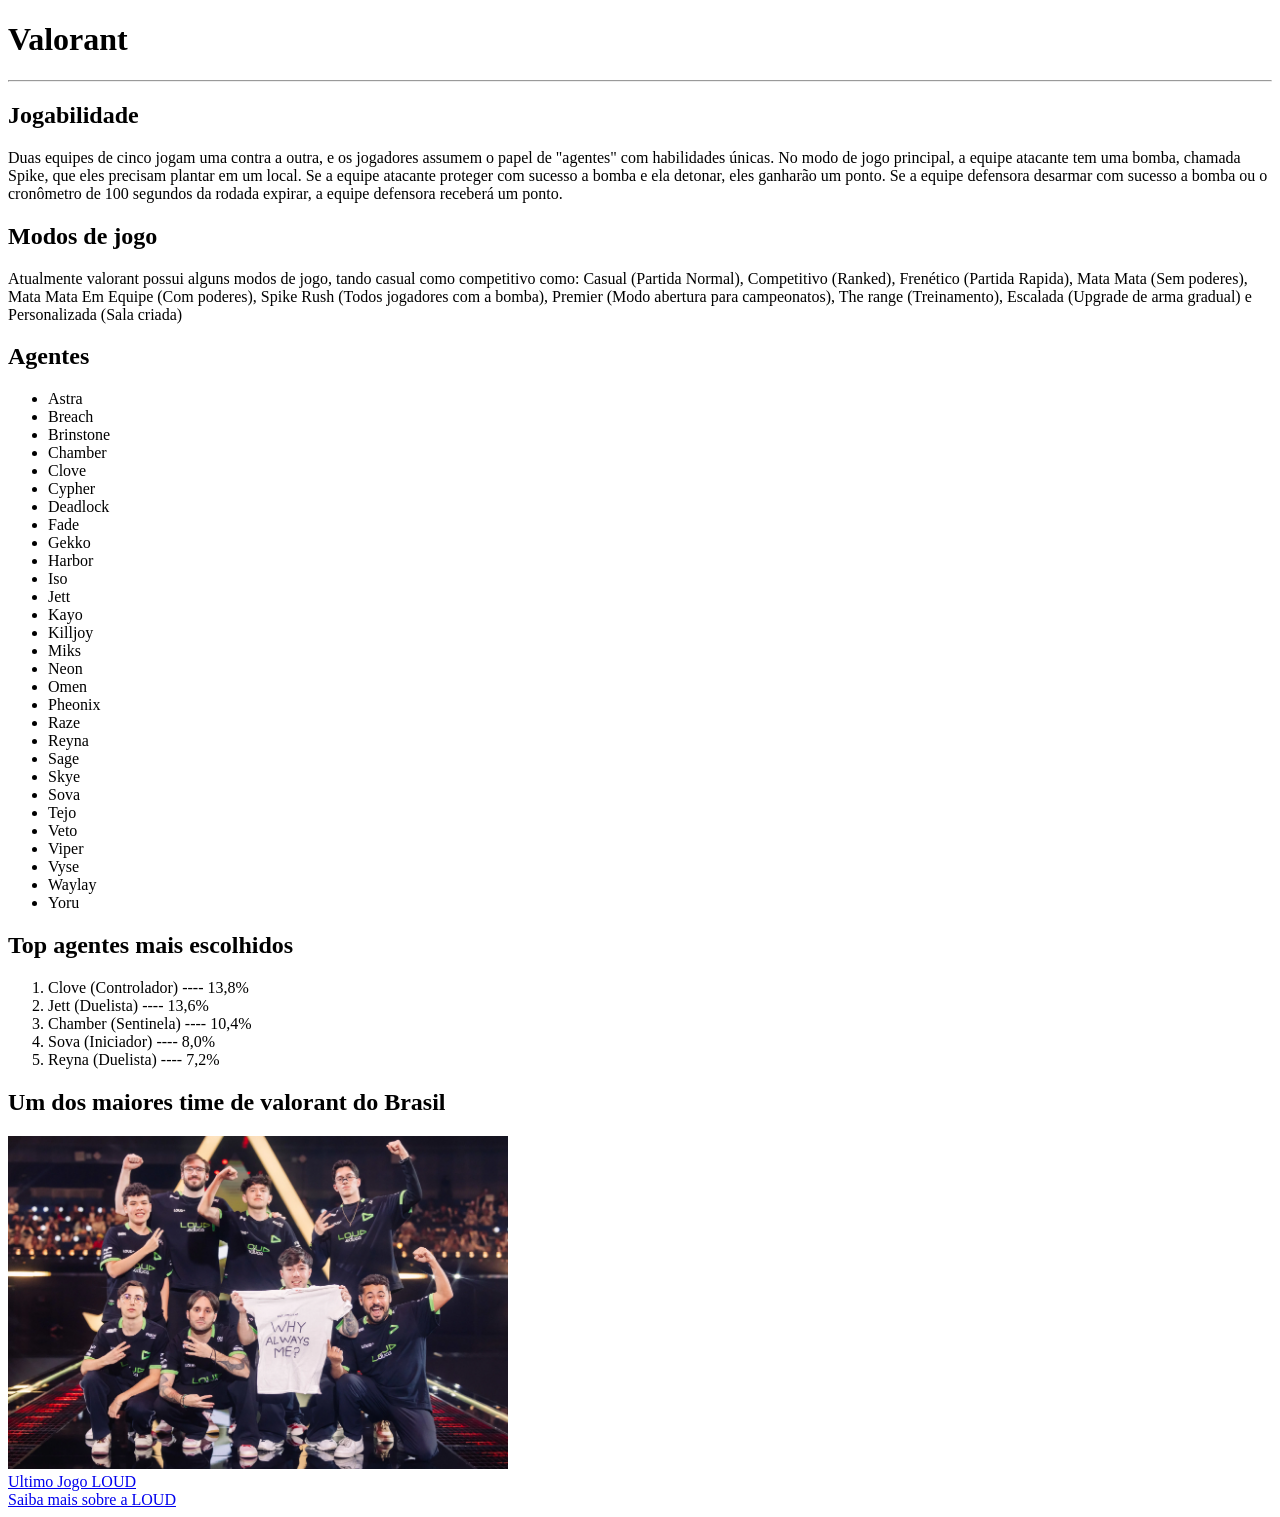
<file: Atividade 1/index.html>
<!DOCTYPE html>
<html lang="pt-br">
<head>
    <meta charset="UTF-8">
    <meta name="viewport" content="width=device-width, initial-scale=1.0">
    <title>Valorant</title>
</head>
<body>
    <header> 
        <h1>Valorant</h1> 
        <hr>  
    </header>

    <main> 
        <section>  

            <h2>Jogabilidade</h2> 

            <p>Duas equipes de cinco jogam uma contra a outra, e os jogadores assumem o papel de "agentes" com habilidades únicas. No modo de jogo principal, a equipe atacante tem uma bomba, chamada Spike, que eles precisam plantar em um local. Se a equipe atacante proteger com sucesso a bomba e ela detonar, eles ganharão um ponto. Se a equipe defensora desarmar com sucesso a bomba ou o cronômetro de 100 segundos da rodada expirar, a equipe defensora receberá um ponto.</p> 

            <h2>Modos de jogo</h2> 

            <p>Atualmente valorant possui alguns modos de jogo, tando casual como competitivo como: Casual (Partida Normal), Competitivo (Ranked), Frenético (Partida Rapida), Mata Mata (Sem poderes), Mata Mata Em Equipe (Com poderes), Spike Rush (Todos jogadores com a bomba), Premier (Modo abertura para campeonatos), The range (Treinamento), Escalada (Upgrade de arma gradual) e Personalizada (Sala criada)</p> 

        </section>
        
        <section> 

            <h2 class="agentes">Agentes</h2> 
            <ul> 
                
                <li>Astra</li> 
                <li>Breach</li>
                <li>Brinstone</li>
                <li>Chamber</li>
                <li>Clove</li>
                <li>Cypher</li>
                <li>Deadlock</li>
                <li>Fade</li>
                <li>Gekko</li>
                <li>Harbor</li>
                <li>Iso</li>
                <li>Jett</li>
                <li>Kayo</li>
                <li>Killjoy</li>
                <li>Miks</li>
                <li>Neon</li>
                <li>Omen</li>
                <li>Pheonix</li>
                <li>Raze</li>
                <li>Reyna</li>
                <li>Sage</li>
                <li>Skye</li>
                <li>Sova</li>
                <li>Tejo</li>
                <li>Veto</li>
                <li>Viper</li>
                <li>Vyse</li>
                <li>Waylay</li>
                <li>Yoru</li>
            </ul>

            <h2 id="topag">Top agentes mais escolhidos</h2> 
            <ol> 
                <li>Clove (Controlador) ---- 13,8%</li>
                <li>Jett (Duelista) ---- 13,6%</li>
                <li>Chamber (Sentinela) ---- 10,4%</li>
                <li>Sova (Iniciador) ---- 8,0%</li>
                <li>Reyna (Duelista) ---- 7,2%</li>
            </ol>

        </section>
        
        <section> 

            <h2>Um dos maiores time de valorant do Brasil</h2> 

            <img src="Imagens/Loud.png" alt="Imagem time da loud" width="500px"> 

            <br> 

            <a href="https://valorantesports.com/pt-BR/vod/115576361461142773/1/zQwjF0vp9-c" target="_blank">Ultimo Jogo LOUD</a> 

            <br> 

        </section>
    </main>
    
    <footer> 
        <a href="loud.html">Saiba mais sobre a LOUD</a> 
    </footer>
</body>
</html>
</file>
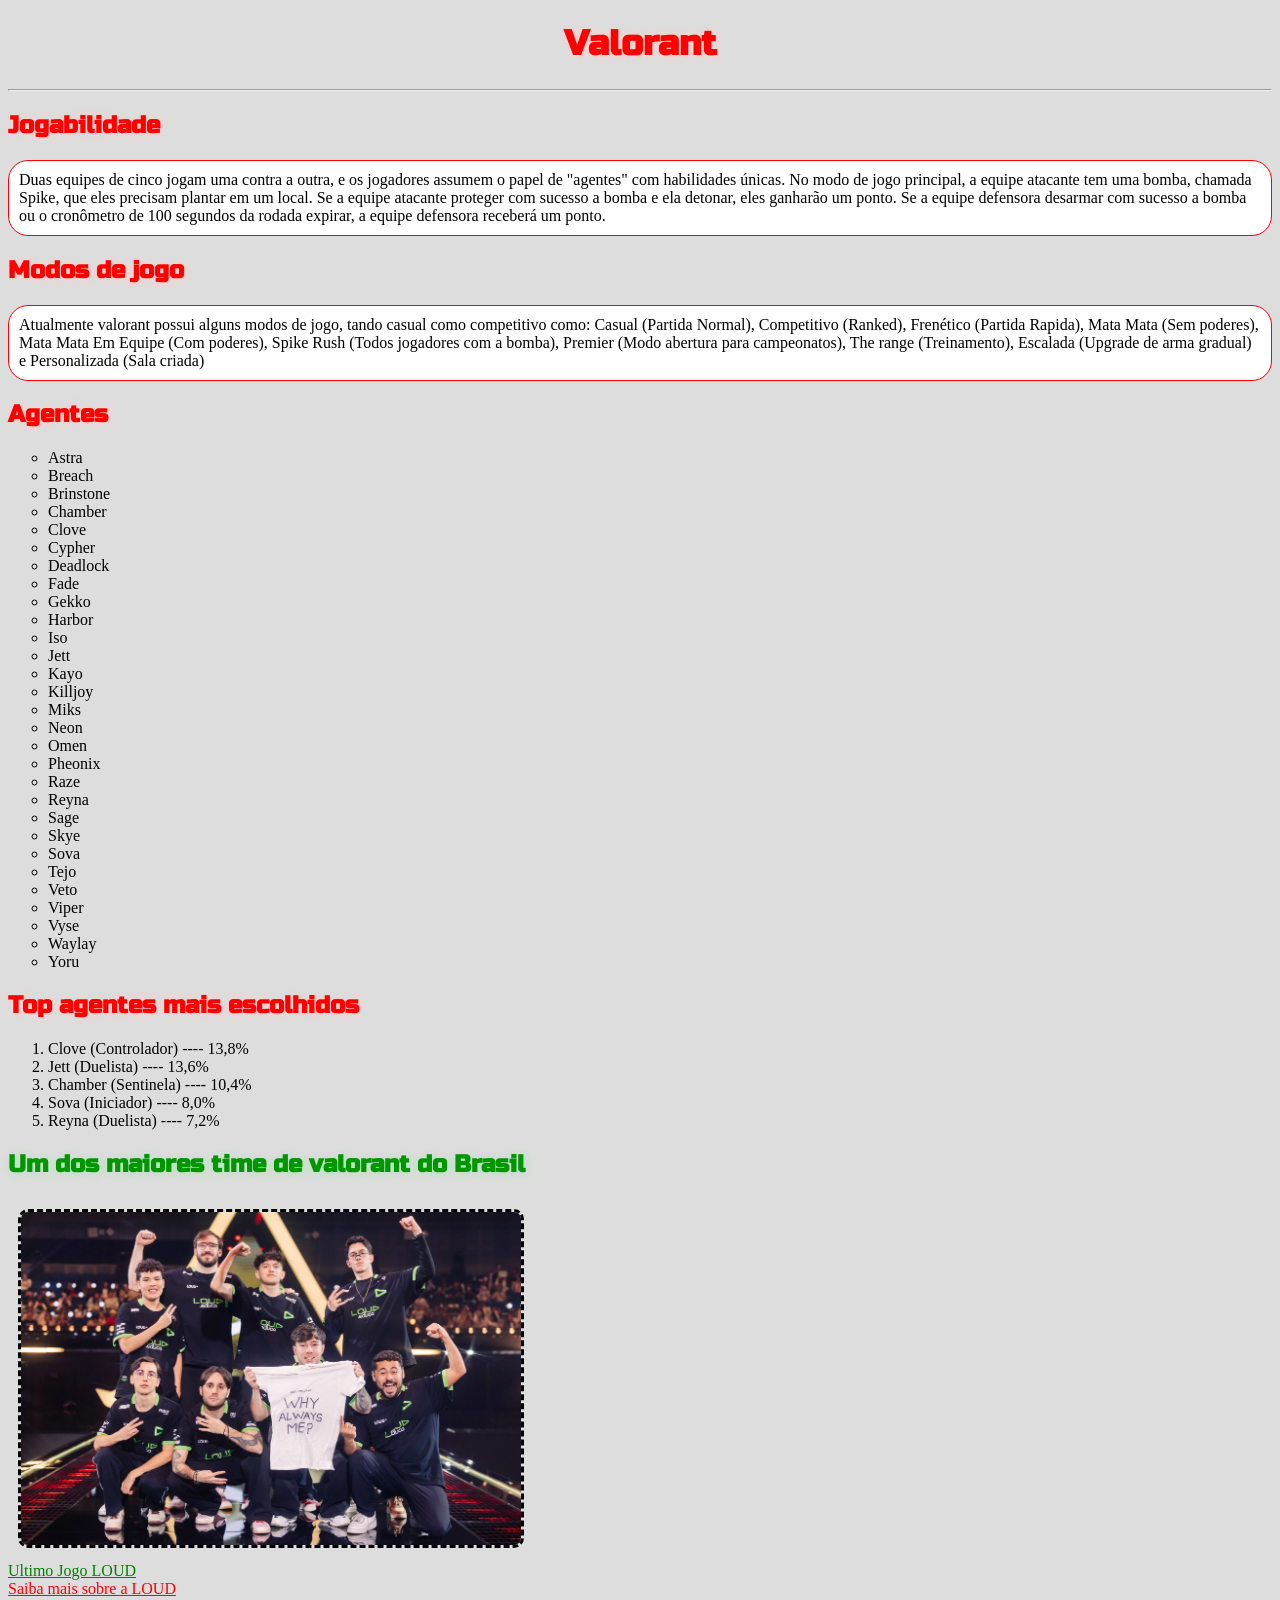
<file: Atividade 2/index.html>
<!DOCTYPE html>
<html lang="pt-br">
<head>
    <meta charset="UTF-8">
    <meta name="viewport" content="width=device-width, initial-scale=1.0">
    <title>Valorant</title>
    <link rel="icon" type="image/png" href="Imagens/Valorant.png"> <!--Icone da pagina-->
    <link rel="stylesheet" href="style.css">
    <link href="https://fonts.googleapis.com/css2?family=Russo+One&display=swap" rel="stylesheet"> <!--Importação da font do google fonts-->
</head>
<body>
    <header> <!--Cabeçalho-->
        <h1 class="valorant">Valorant</h1> 
        <hr>  
    </header>
 
    <main> <!--Parte mais importante do site-->
        <section> <!--Seção da descrição do jogo-->

            <h2>Jogabilidade</h2> 

            <p>Duas equipes de cinco jogam uma contra a outra, e os jogadores assumem o papel de "agentes" com habilidades únicas. No modo de jogo principal, a equipe atacante tem uma bomba, chamada Spike, que eles precisam plantar em um local. Se a equipe atacante proteger com sucesso a bomba e ela detonar, eles ganharão um ponto. Se a equipe defensora desarmar com sucesso a bomba ou o cronômetro de 100 segundos da rodada expirar, a equipe defensora receberá um ponto.</p> 

            <h2>Modos de jogo</h2> 

            <p>Atualmente valorant possui alguns modos de jogo, tando casual como competitivo como: Casual (Partida Normal), Competitivo (Ranked), Frenético (Partida Rapida), Mata Mata (Sem poderes), Mata Mata Em Equipe (Com poderes), Spike Rush (Todos jogadores com a bomba), Premier (Modo abertura para campeonatos), The range (Treinamento), Escalada (Upgrade de arma gradual) e Personalizada (Sala criada)</p> 

        </section>
        
        <section class="agentes">  <!--Seção dos agentes do jogo-->

            <h2>Agentes</h2> 
            <ul> 
                <li>Astra</li> 
                <li>Breach</li>
                <li>Brinstone</li>
                <li>Chamber</li>
                <li>Clove</li>
                <li>Cypher</li>
                <li>Deadlock</li>
                <li>Fade</li>
                <li>Gekko</li>
                <li>Harbor</li>
                <li>Iso</li>
                <li>Jett</li>
                <li>Kayo</li>
                <li>Killjoy</li>
                <li>Miks</li>
                <li>Neon</li>
                <li>Omen</li>
                <li>Pheonix</li>
                <li>Raze</li>
                <li>Reyna</li>
                <li>Sage</li>
                <li>Skye</li>
                <li>Sova</li>
                <li>Tejo</li>
                <li>Veto</li>
                <li>Viper</li>
                <li>Vyse</li>
                <li>Waylay</li>
                <li>Yoru</li>
            </ul>

            <h2>Top agentes mais escolhidos</h2> 
            <ol> 
                <li>Clove (Controlador) ---- 13,8%</li>
                <li>Jett (Duelista) ---- 13,6%</li>
                <li>Chamber (Sentinela) ---- 10,4%</li>
                <li>Sova (Iniciador) ---- 8,0%</li>
                <li>Reyna (Duelista) ---- 7,2%</li>
            </ol>

        </section>
        
        <section> <!--Seção do time-->

            <h2 id="loud">Um dos maiores time de valorant do Brasil</h2> 

            <img src="Imagens/Loud.png" class="loudteam" alt="Imagem time da loud" width="500px"> 

            <br> 

            <a href="https://valorantesports.com/pt-BR/vod/115576361461142773/1/zQwjF0vp9-c" target="_blank" class="ultimojogo">Ultimo Jogo LOUD</a> 

            <br> 

        </section>
    </main>
    
    <footer> <!--Rodapé-->
        <a href="loud.html" class="saibamais">Saiba mais sobre a LOUD</a> 
    </footer>
</body>
</html>
</file>
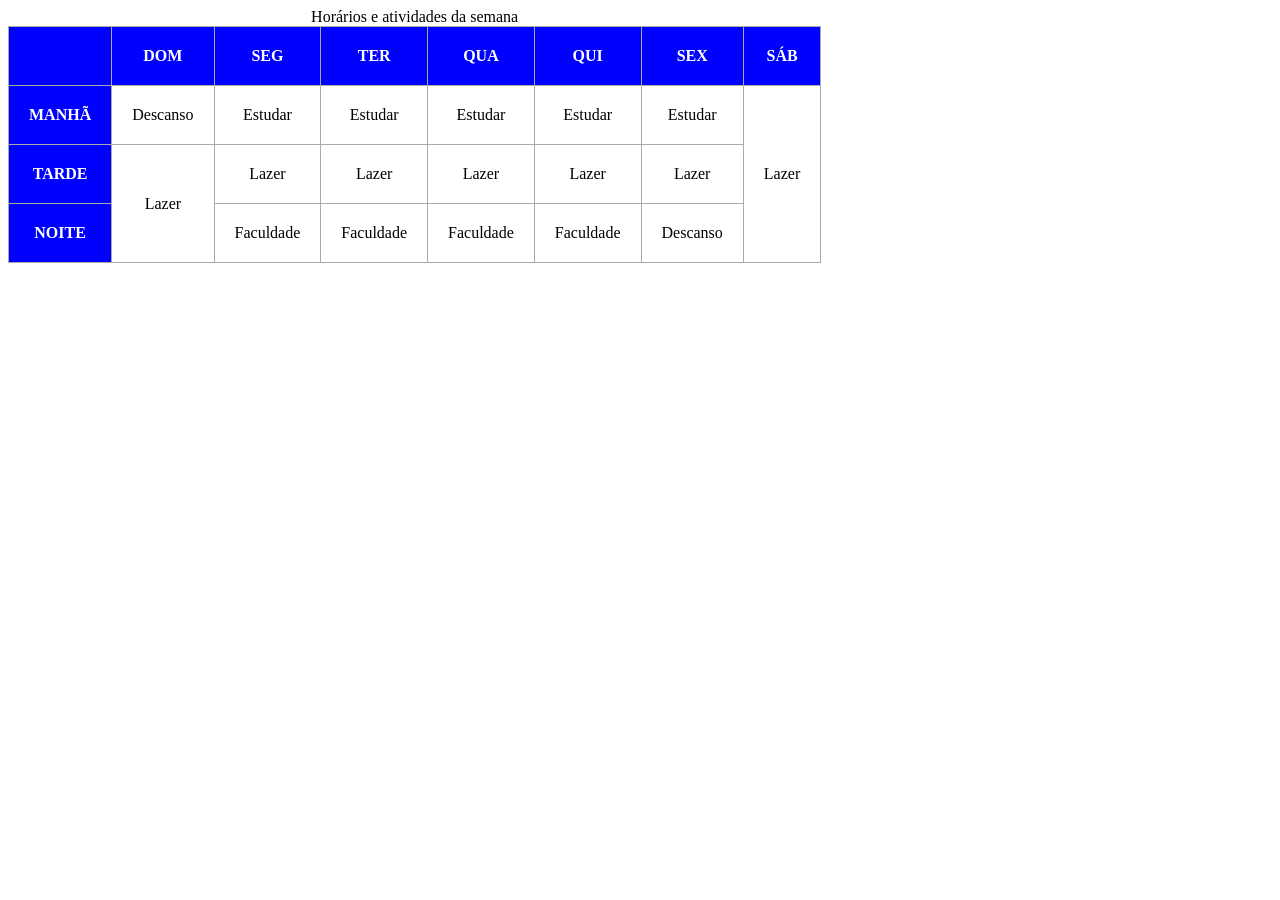
<file: Atividade 4/index.html>
<!DOCTYPE html>
<html lang="pt-br">
<head>
    <meta charset="UTF-8">
    <meta name="viewport" content="width=device-width, initial-scale=1.0">
    <title>Tabela</title>
    <style>
        table, th, td {
            border: 1px solid #aaa;
            padding: 18px 10px;
            text-align: center;
            border-collapse: collapse;
            text-align: center;
            padding: 20px;
        }
        .cabecalho{
            background-color: blue;
            color: white;
        }

    </style>
</head>
<body>
    <table>
        <caption>Horários e atividades da semana</caption>
        <tr class="cabecalho">
            <th></th>
            <th>DOM</th>
            <th>SEG</th>
            <th>TER</th>
            <th>QUA</th>
            <th>QUI</th>
            <th>SEX</th>
            <th>SÁB</th>
        </tr>
        <tr>
            <th class="cabecalho">MANHÃ</th>
            <td>Descanso</td>
            <td>Estudar</td>
            <td>Estudar</td>
            <td>Estudar</td>
            <td>Estudar</td>
            <td>Estudar</td>
            <td rowspan="3">Lazer</td>
        </tr>

        <tr>
            <th class="cabecalho">TARDE</th>
            <td rowspan="2">Lazer</td>
            <td>Lazer</td>
            <td>Lazer</td>
            <td>Lazer</td>
            <td>Lazer</td>
            <td>Lazer</td>
        </tr>

        <tr>
            <th class="cabecalho">NOITE</th>
            <td>Faculdade</td>
            <td>Faculdade</td>
            <td>Faculdade</td>
            <td>Faculdade</td>
            <td>Descanso</td>
        </tr>
    </table>
</body>
</html>
</file>
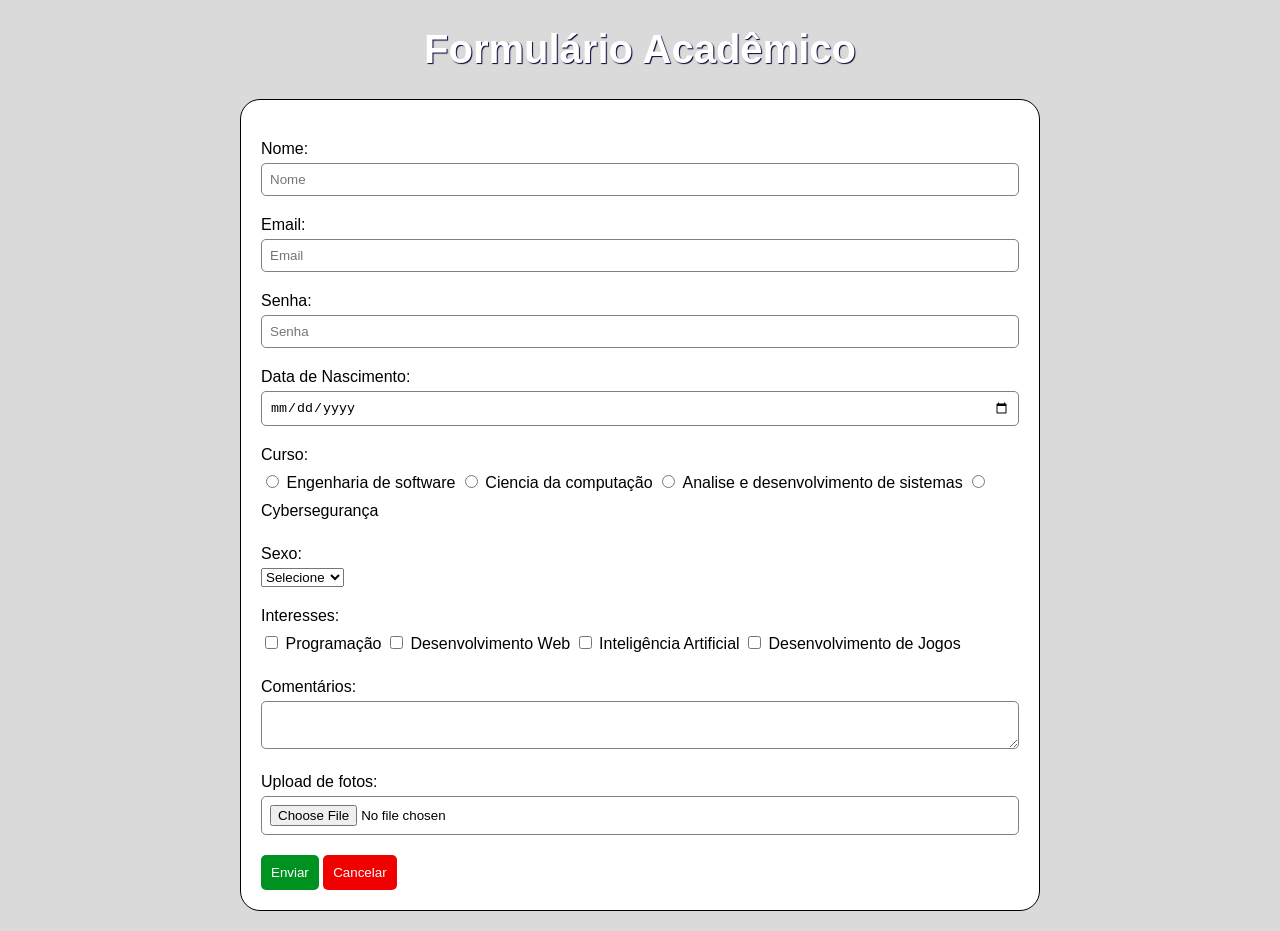
<file: Atividade 5/index.html>
<!DOCTYPE html>
<html lang="pt-br">
<head>
    <meta charset="UTF-8">
    <meta name="viewport" content="width=device-width, initial-scale=1.0">
    <title>Formulário</title>
    <style>
        form {
            width: 400px;
            margin: auto;
            background-color: white;
            padding: 20px;
            border-radius: 10px;
        }
        body {
            background-color: #dbdada;
            font-family: 'Gill Sans', 'Gill Sans MT', Calibri, 'Trebuchet MS', sans-serif;
            margin: 20px;
        }
        label {
            display: block;
            margin-bottom: 5px;
            margin-top: 20px;
        }
        input, textarea {
            border-radius: 5px;
            border: 1px solid gray;
            width: 100%;
            padding: 8px;
            box-sizing: border-box;
        }
        input:focus, textarea:focus {
            outline: none;
            border: 2px solid blue;
        }
        button {
            background-color: rgb(0, 146, 32);
            color: white;
            padding: 10px;
            border: none;
            border-radius: 5px;
            cursor: pointer;
        }


        @media (max-width: 600px) {
            form {
                width: 100%;
                padding: 15px;
            }
        }

        .cancelar{
            margin-top: 20px;
            background-color: rgb(241, 0, 0);
        }

        input[type="radio"] {
            width: auto;
        }

        .radio{
            display: inline-flex; 
            align-items: center;
            gap: 5px;
            margin-top: 5px;
        }

        .checkbox{
            display: inline-flex;
            align-items: center;
            gap: 5px;
            margin-top: 5px;
        }


        input[type="checkbox"] {
            width: auto;
        }

        h1{
            text-align: center;
            font-size: 40px;
            text-shadow: 1px 1px 1px rgb(0, 1, 51);
            color: white;
        }

        .enviar:hover {
            background-color: rgb(2, 90, 0);
        }

        .cancelar:hover {
            background-color: rgb(95, 0, 0);
        }

        main{
            width: 100%;
            max-width: 800px;
            margin: auto;
            background-color: white;
            padding: 20px;
            border-radius: 20px;
            border: 1px solid black;
            box-sizing: border-box;
        }

        input, textarea, select {
            max-width: 100%;
        }

    </style> 
</head>
<body>

    <header>
        <h1>Formulário Acadêmico</h1>
    </header>

    <main>
        
        <section>
            <label for="nome">Nome:</label>
            <input type="text" id="nome" name="nome" required placeholder="Nome">

            <label for="email">Email:</label>
            <input type="email" id="email" name="email" required placeholder="Email">

            <label for="senha">Senha:</label>
            <input type="password" id="senha" name="senha" required placeholder="Senha"> 

            <label for="data">Data de Nascimento:</label>
            <input type="date" id="data" name="data" required>
        </section>

        <section>

            <label>Curso:</label>

            <input type="radio" id="curso1" name="curso">
            <label class="radio" for="curso1">Engenharia de software</label>
            
            <input type="radio" id="curso2" name="curso">
            <label class="radio" for="curso2">Ciencia da computação</label>
            
            <input type="radio" id="curso3" name="curso">
            <label class="radio" for="curso3">Analise e desenvolvimento de sistemas</label>
            
            <input type="radio" id="curso4" name="curso">
            <label class="radio" for="curso4">Cybersegurança</label>
            

            <label for="sexo">Sexo:</label>
            <select name="Sexo" id="sexo" required>
                <option value="Sexo">Selecione</option>
                <option value="Masculino">Masculino</option>
                <option value="Feminino">Feminino</option>
            </select>

            <label>Interesses:</label>

            <input type="checkbox" id="interesses1" name="interesses">
            <label class="checkbox" for="interesses1">Programação</label>
            
            <input type="checkbox" id="interesses2" name="interesses">
            <label class="checkbox" for="interesses2">Desenvolvimento Web</label>
            
            <input type="checkbox" id="interesses3" name="interesses">
            <label class="checkbox" for="interesses3">Inteligência Artificial</label>
            
            <input type="checkbox" id="interesses4" name="interesses">
            <label class="checkbox" for="interesses4">Desenvolvimento de Jogos</label>

        </section>

        <section>

            <label for="comentarios">Comentários:</label>
            <textarea id="comentarios" name="comentarios"></textarea>

            <label for="foto">Upload de fotos:</label>
            <input type="file" id="foto" name="foto">

            <button class="enviar" type="submit">Enviar</button>

            <button class="cancelar" type="reset">Cancelar</button>
        </section>
        
    </main>
</body>
</html>
</file>
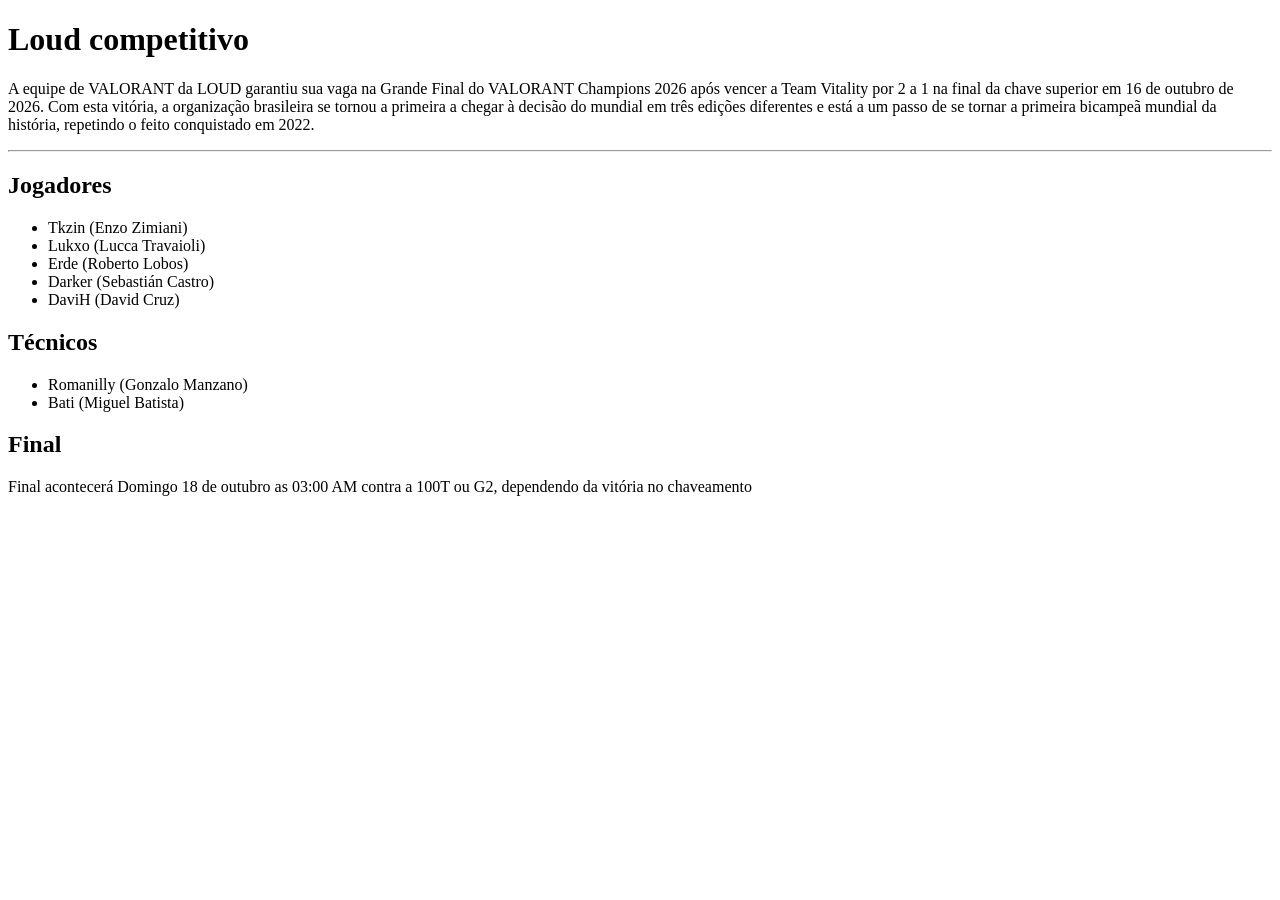
<file: Atividade 1/loud.html>
<!DOCTYPE html>
<html lang="pt-br">
<head>
    <meta charset="UTF-8">
    <meta name="viewport" content="width=device-width, initial-scale=1.0">
    <title>Loud 2026</title>
</head>
<body>
    <header> 
        <h1>Loud competitivo</h1> 
        <p>A equipe de VALORANT da LOUD garantiu sua vaga na Grande Final do VALORANT Champions 2026 após vencer a Team Vitality por 2 a 1 na final da chave superior em 16 de outubro de 2026.  Com esta vitória, a organização brasileira se tornou a primeira a chegar à decisão do mundial em três edições diferentes e está a um passo de se tornar a primeira bicampeã mundial da história, repetindo o feito conquistado em 2022.</p> <!--Parágrafo sobre o time-->

        <hr> 
    </header> 
    <main> 
        <section> 
            <h2>Jogadores</h2> 
            <ul> 
                <li>Tkzin (Enzo Zimiani)</li> 
                <li>Lukxo (Lucca Travaioli)</li>
                <li>Erde (Roberto Lobos)</li>
                <li>Darker (Sebastián Castro)</li>
                <li>DaviH (David Cruz)</li>
            </ul>

            <h2>Técnicos</h2> 
            <ul> 
                <li>Romanilly (Gonzalo Manzano)</li>
                <li>Bati (Miguel Batista)</li>
            </ul>
        </section>
    </main>

    <footer> 
        <h2>Final</h2> 
        <p>Final acontecerá Domingo 18 de outubro as 03:00 AM contra a 100T ou G2, dependendo da vitória no chaveamento</p> 
    </footer>
</body>
</html>
</file>
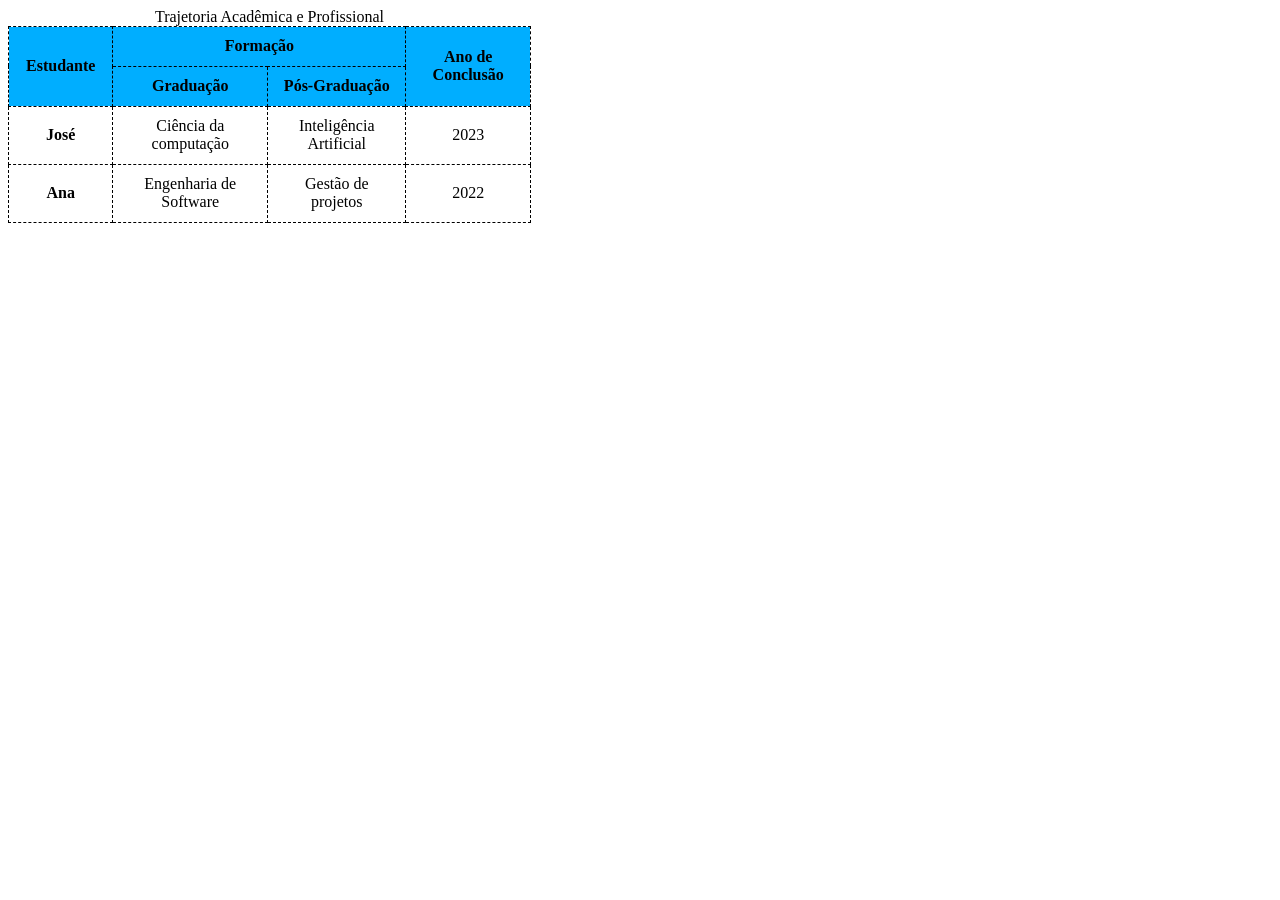
<file: Atividade 4/index2.html>
<!DOCTYPE html>
<html lang="pt-br">
<head>
    <meta charset="UTF-8">
    <meta http-equiv="X-UA-Compatible" content="IE=edge">
    <meta name="viewport" content="width=device-width, initial-scale=1.0">
    <title>Aula</title>
    <style>
        table, td, th{
            border: 1px dashed rgb(0, 0, 0);
            border-collapse: collapse;
            text-align: center;
            padding: 2%;
        }

        .cabecalho{
            background-color: rgb(0, 174, 255);
            font-weight: bold;
        }
    </style>
</head>
<body>

<table>
    <caption>Trajetoria Acadêmica e Profissional</caption>
    <tr class="cabecalho">
        <th rowspan="2" width="20%">Estudante</th>
        <th colspan="2">Formação</th>
        <th rowspan="2">Ano de Conclusão</th>
    </tr>
    <tr class="cabecalho">
        <th>Graduação</th>
        <th>Pós-Graduação</th>
    </tr>
    <tr>
        <th>José</th>
        <td>Ciência da computação</td>
        <td>Inteligência Artificial</td>
        <td>2023</td>
    </tr>
    <tr>
        <th>Ana</th>
        <td>Engenharia de Software</td>
        <td>Gestão de projetos</td>
        <td>2022</td>
    </tr>
</table>
</body>
</html>
</file>
<file: Atividade 2/style.css>
.valorant{
    text-align: center;
    font-family: "Russo One", sans-serif;
    text-shadow: 1px 1px 10px rgb(255, 204, 204);
    color: red;
    font-size: 35px;
}

body{
    background-color: rgb(221, 221, 221);
}

h2{
    font-family: "Russo One", sans-serif;
    text-shadow: 1px 1px 10px rgb(255, 204, 204);
    color: red;
}

p{
    border: 1px solid rgb(255, 0, 0);
    border-radius: 20px;
    padding: 10px;
    background-color: white;
}

#loud{
    color: rgb(0, 150, 0);
    text-shadow: 1px 1px 10px rgba(0, 255, 76, 0.212);
}

.loudteam{
    border-radius: 10px;
    margin: 10px;
    border-style: dashed;
}

.agentes > ul > li{
    list-style-type: circle;
}

.ultimojogo{
    color: green;
}

.saibamais{
    color: red;
}



/* Segunda pagina */



.descricao{
    border-color: green;
}

.loudtitulo{
    font-family: "Russo One", sans-serif;
    text-shadow: 1px 1px 10px rgb(3, 182, 41);
    color: green;
}

.jogadoresloud{
    text-shadow: 1px 1px 10px rgb(3, 182, 41);
    color: green;
}

.tecnicos{
    text-shadow: 1px 1px 10px rgb(3, 182, 41);
    color: green;
}

.final{
    text-shadow: 1px 1px 10px rgb(3, 182, 41);
    color: green;
}

.descricaofinal{
    border-color: green;
}

.loudvitoria{
    border-radius: 10px;
    border: 1px solid green;
}
</file>
